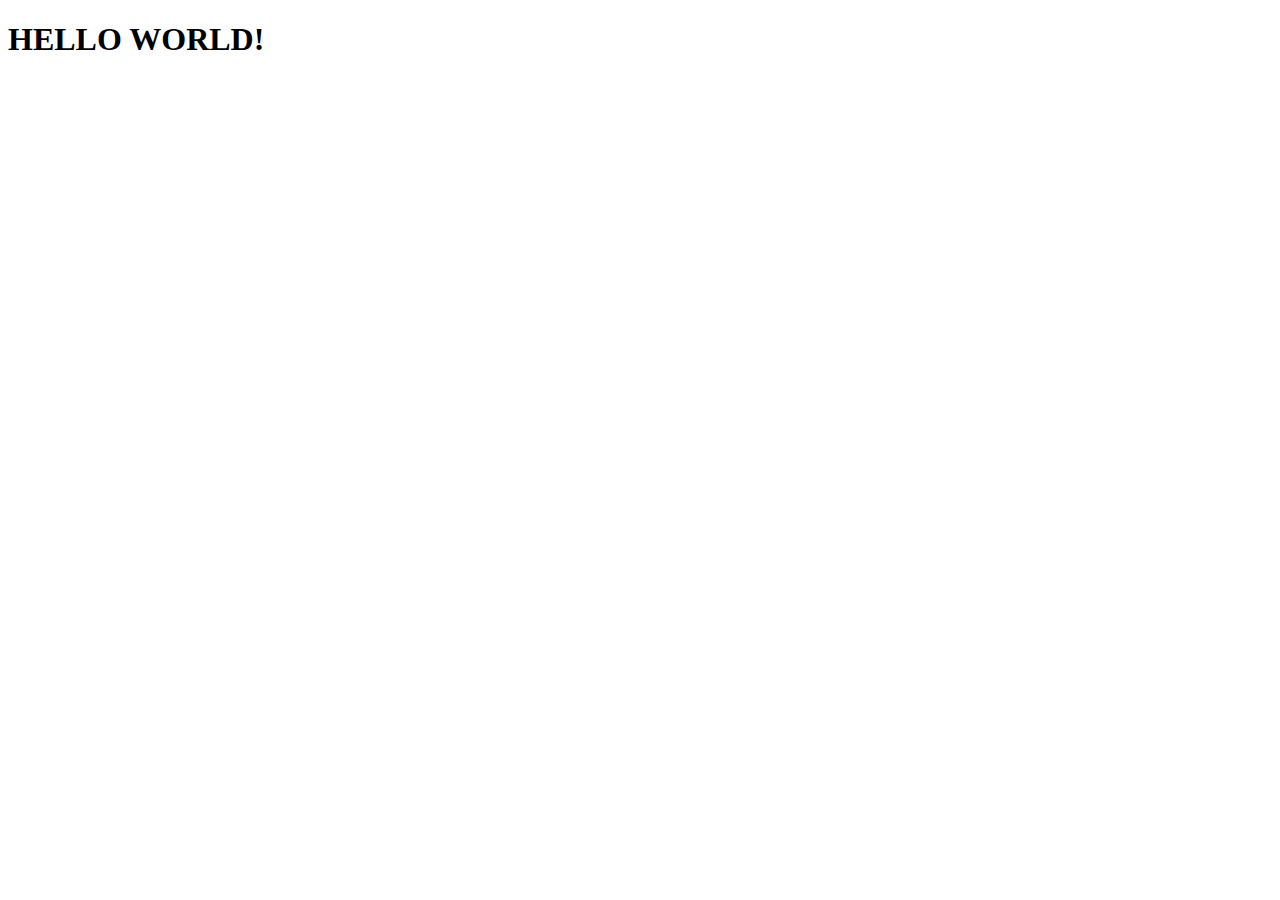
<file: hello/templates/hello/index.html>
<!DOCTYPE html>
<html lang="en">
<head>
    <meta charset="UTF-8">
    <meta http-equiv="X-UA-Compatible" content="IE=edge">
    <meta name="viewport" content="width=device-width, initial-scale=1.0">
    <title>Document</title>
</head>
<body>
    <h1>HELLO WORLD!</h1>
    
</body>
</html>
</file>
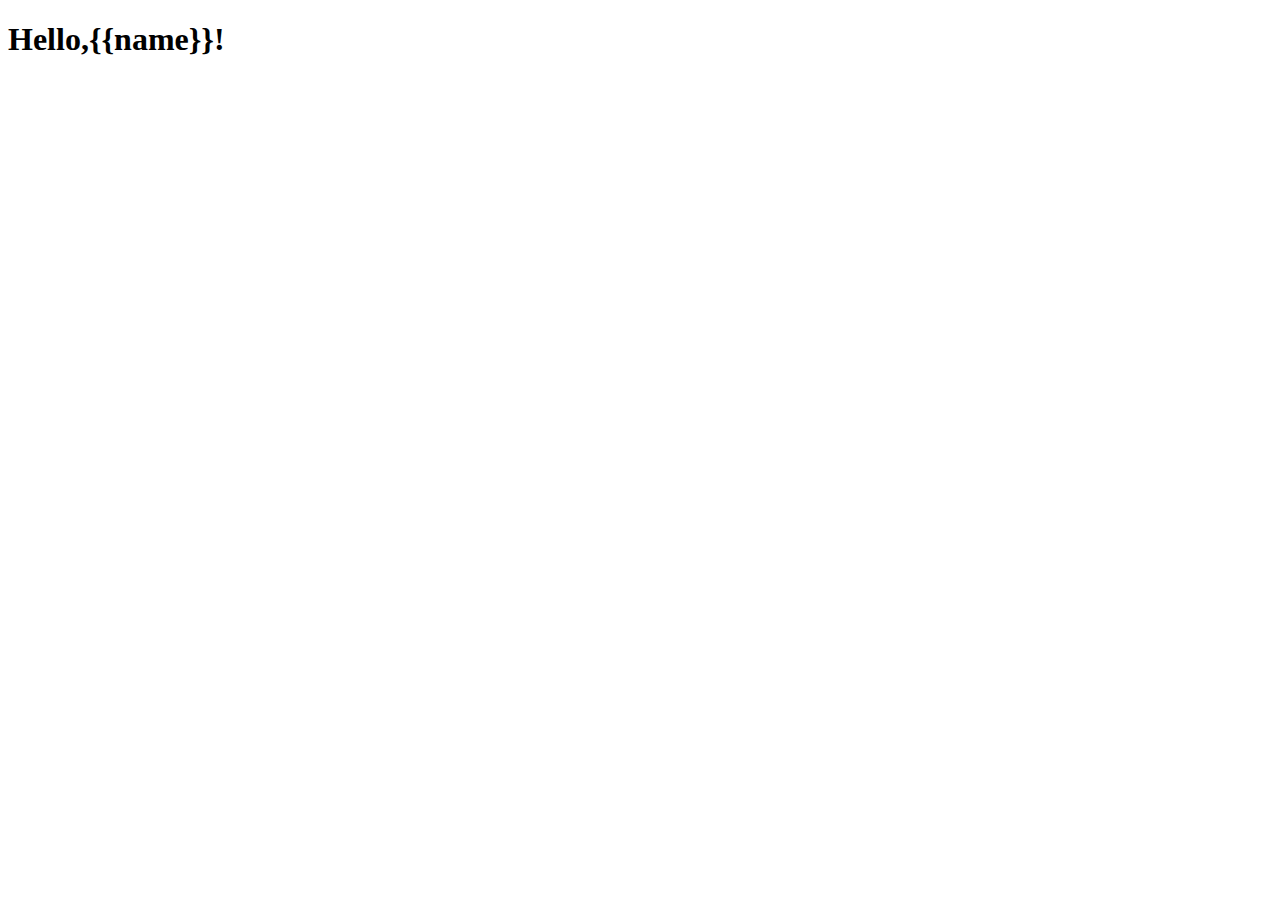
<file: hello/templates/hello/greet.html>
<!DOCTYPE html>
<html lang="en">
<head>
    <meta charset="UTF-8">
    <meta http-equiv="X-UA-Compatible" content="IE=edge">
    <meta name="viewport" content="width=device-width, initial-scale=1.0">
    <title>Hello</title>
</head>
<body>
    <h1>Hello,{{name}}! </h1>
</body>
</html>
</file>
